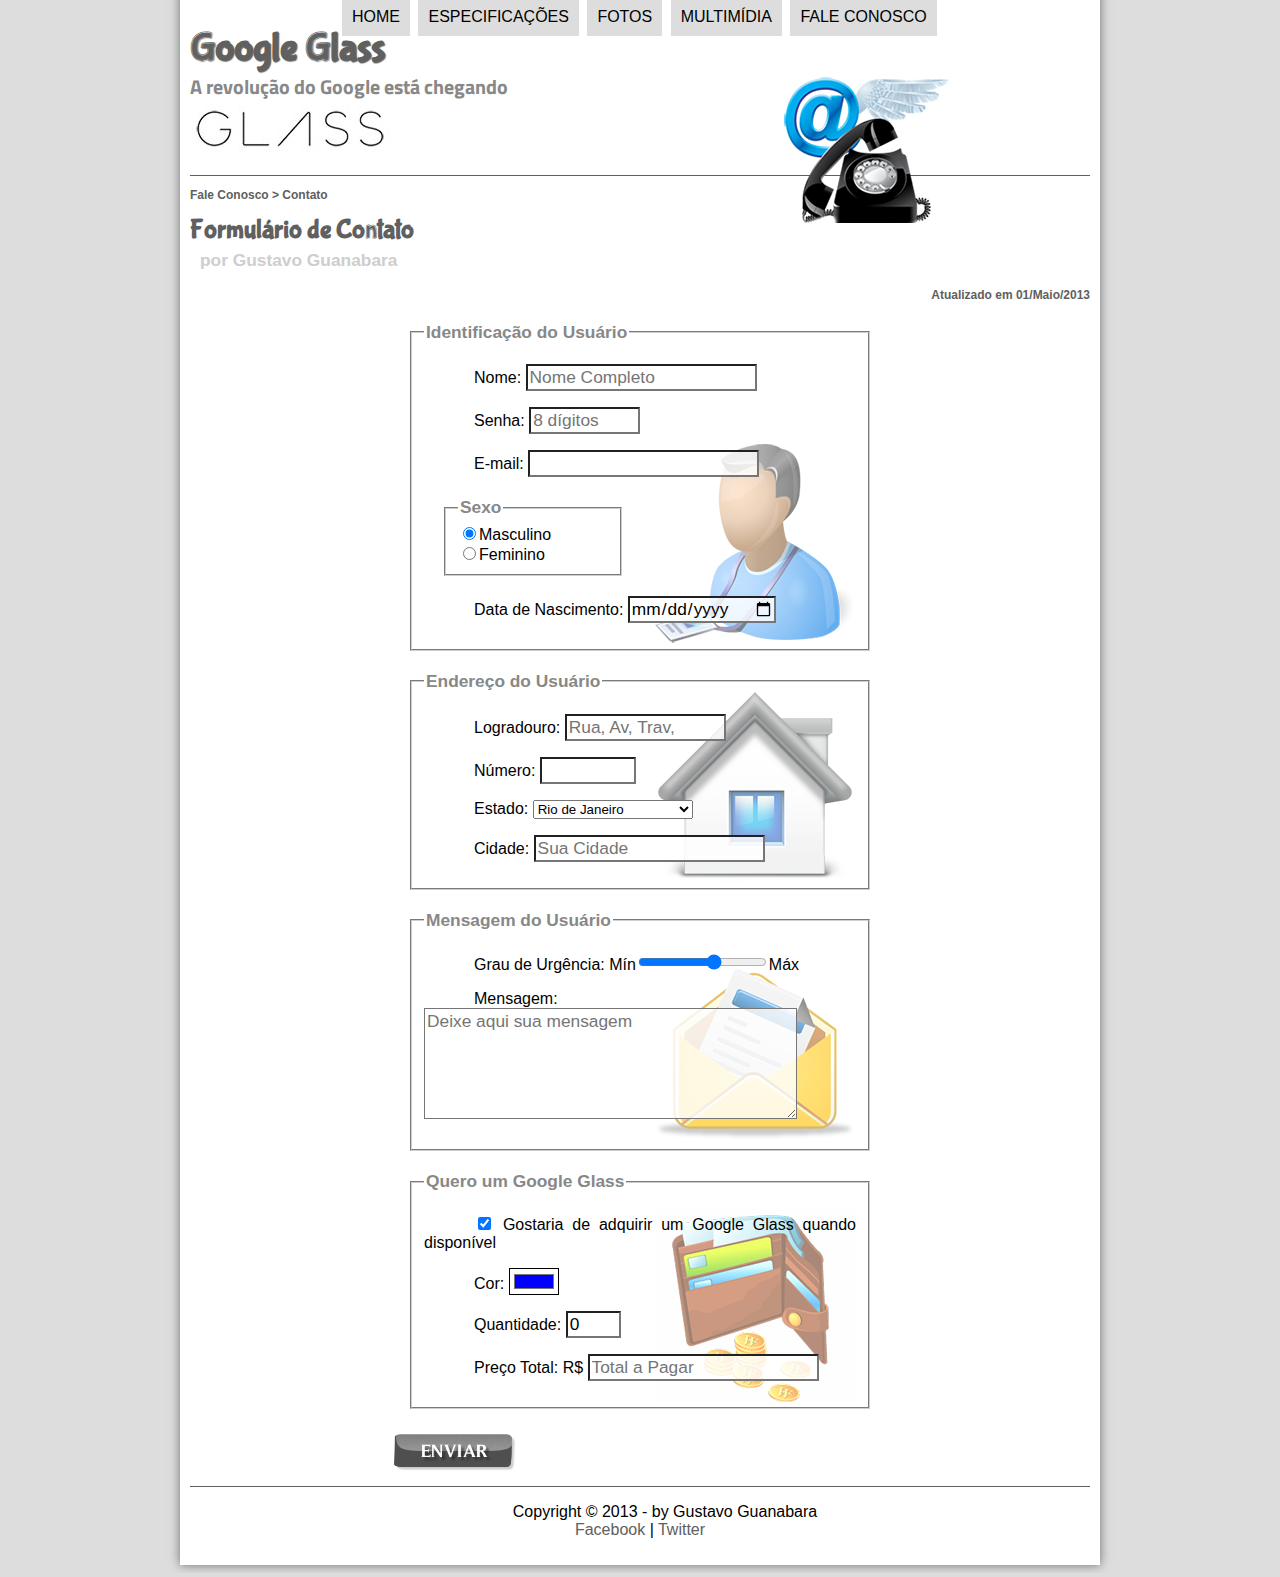
<file: fale-conosco.html>
<!DOCTYPE html>
<html lang="pt-br">

<head>
    <meta charset="UTF-8">
    <title>Tudo sobre o Google Glass</title>
    <link rel="stylesheet" href="_css/estilo.css"/>
    <link rel="stylesheet" href="_css/form.css">
    <script language="JavaScript" src="_javascript/funcoes.js"></script>
    <script>
        function calc_total() {
            var qtd = parseInt(document.getElementById('cQtd').value);
            tot = qtd * 1500;
            document.getElementById('cTot').value = tot;
        }
    </script>
</head>

<body>
<div id="interface">

    <header id="cabecalho">
    <hgroup>
    <h1>Google Glass</h1>
    <h2>A revolução do Google está chegando</h2>
    </hgroup>

    <img id="icone" src="_imagens/contato.png">

<nav id="menu">
        <h1>Menu Principal</h1>
<ul type="disc">
    <li onmouseover="mudaFoto('_imagens/home.png')" onmouseout="mudaFoto('_imagens/contato.png')"><a href="index.html">Home</a></li>
    <li onmouseover="mudaFoto('_imagens/especificacoes.png')" onmouseout="mudaFoto('_imagens/contato.png')"><a href="specs.html">Especificações</a></li>
    <li onmouseover="mudaFoto('_imagens/fotos.png')" onmouseout="mudaFoto('_imagens/contato.png')"><a href="fotos.html">Fotos</a></li>
    <li onmouseover="mudaFoto('_imagens/multimidia.png')" onmouseout="mudaFoto('_imagens/contato.png')"><a href="multimidia.html">Multimídia</a></li>
    <li onmouseover="mudaFoto('_imagens/contato.png')" onmouseout="mudaFoto('_imagens/contato.png')"><a href="fale-conosco.html">Fale conosco</a></li>
</ul>
    </nav>
    </header>


<section id="corpo-full">
    <article id="noticia-principal">
        <header id="cabecalho-artigo">
            <hgroup>
                <h3>Fale Conosco > Contato</h3>
                <h1>Formulário de Contato</h1>
                <h2>por Gustavo Guanabara</h2>
                <h3 class="direita">Atualizado em 01/Maio/2013</h3>
            </hgroup>
        </header>

<form method="post" id="fContato" action="mailto:contato@cursoemvideo.com" oninput="calc_total();">

    <fieldset id="usuario"><legend>Identificação do Usuário</legend>    
    <p><label for="cNome">Nome:</label>
        <input type="text" name="tNome" id="cNome" size="20" maxlength="30" placeholder="Nome Completo"/>
    </p>
    <p><label for="cSenha">Senha:</label>
        <input type="password" name="tSenha" id="cSenha" size="8" maxlength="8" placeholder="8 dígitos"/>
    </p>
    <p><label for="cMail">E-mail:</label>
        <input type="email" name="tMail" id="cMail" size="20" maxlength="40"/>
    </p>
    <fieldset id="sexo"><legend>Sexo</legend>
        <input type="radio" name="tSexo" id="cMasc" checked/><label for="cMasc">Masculino</label><br/>
        <input type="radio" name="tSexo" id="cFem"/><label for="cFem">Feminino</label>
    </fieldset>
    <p><label for="cNasc">Data de Nascimento:</label>
        <input type="date" name="tNasc" id="cNasc"/>
    </p>
    </fieldset>

    <fieldset id="endereco"><legend>Endereço do Usuário</legend>
    <p><label for="cRua">Logradouro:</label>
        <input type="text" name="tRua" id="cRua" size="13" maxlength="80" placeholder="Rua, Av, Trav,"/>
    </p>
    <p><label for="cNum">Número:</label>
        <input type="number" name="tNum" id="cNum" min="0" max="99999">
    </p>
    <p><label for="cEst">Estado:</label>
        <select name="tEst" id="cEst">
            <optgroup label="Região Sudeste">
                <option value="RJ">Rio de Janeiro</option>
                <option value="SP">São Paulo</option>
                <option value="MG">Minas Gerais</option>
            </optgroup>
            <optgroup label="Região Sul">
                <option value="PR">Paraná</option>
                <option value="SC">Santa Catarina</option>
                <option value="RS">Rio Grande do Sul</option>
            </optgroup>
            <optgroup label="Região Norte">
                <option value="AC">Acre</option>
                <option value="AM">Amazonas</option>
                <option value="AP">Amapá</option>
                <option value="TO">Tocantins</option>
                <option value="RR">Roraima</option>
                <option value="RO">Rondônia</option>
                <option value="PA">Pará</option>
            </optgroup>
            <optgroup label="Região Nordeste">
                <option value="CE">Ceará</option>
                <option value="PE">Pernambuco</option>
                <option value="PB">Paraíba</option>
                <option value="MA">Maranhão</option>
                <option value="PI">Piauí</option>
                <option value="AL">Alagoas</option>
                <option value="BA">Bahia</option>
                <option value="RN">Rio Grande do Norte</option>
                <option value="SE">Sergipe</option>
            </optgroup>
            <optgroup label="Região Centro-Oeste">
                <option value="MT">Mato Grosso</option>
                <option value="MS">Mato Grosso do Sul</option>
                <option value="GO">Goiás</option>
                <option value="DF">Distrito Federal</option>
                <option value="ES">Espírito Santo</option>
            </optgroup>

        </select>
    </p>
    <p><label for="cCid">Cidade:</label>
        <input type="text" name="tCid" id="cCid" maxlength="40" size="20" placeholder="Sua Cidade" list="cidades"/>
        <datalist id="cidades">
            <option value="Rio de Janeiro"></option>
            <option value="Nova Iguaçu"></option>
            <option value="Niterói"></option>
            <option value="Belford Roxo"></option>
        </datalist>
    </p>
    </fieldset>

    <fieldset id="mensagem"><legend>Mensagem do Usuário</legend>
    <p><label for="cUrg">Grau de Urgência:</label>
        Mín<input type="range" name="tUrg" id="idUrg" min="0" max="10" step="2"/>Máx
    </p>
    <p><label for="cMsg">Mensagem:</label>
        <textarea name="tMsg" id="cMsg" cols="35" rows="5" placeholder="Deixe aqui sua mensagem"></textarea>
    </p>
    </fieldset>

    <fieldset id="pedido"><legend>Quero um Google Glass</legend>
    <p><input type="checkbox" name="tPed" id="cPed" checked>
        <label for="cPed">Gostaria de adquirir um Google Glass quando disponível</label>
    </p>
    <p><label for="cCor">Cor:</label>
        <input type="color" name="tCor" id="cCor" value="#0000FF"/>
    </p>
    <p><label for="cQtd">Quantidade:</label>
    <input type="number" name="tQtd" id="cQtd" min="0" max="5" value="0"/>
    </p>
    <p><label for="cTot">Preço Total: R$</label>
        <input type="text" name="tTot" id="cTot" placeholder="Total a Pagar" readonly/>
    </p>
    </fieldset>


<input type="image" name="tEnviar" src="_imagens/botao-enviar.png">
</form>

    </article>
</section>

<footer id="rodape">
    <p>Copyright &copy; 2013 - by Gustavo Guanabara </br>
    <a href="http://facebook.com/cursosemvideo" target="_blank">Facebook</a> | <a href="http://twitter.com/cursosemvideo" target="_blank">Twitter</a></p>
    </footer>
    </div>
    </body>
    </html>
</file>
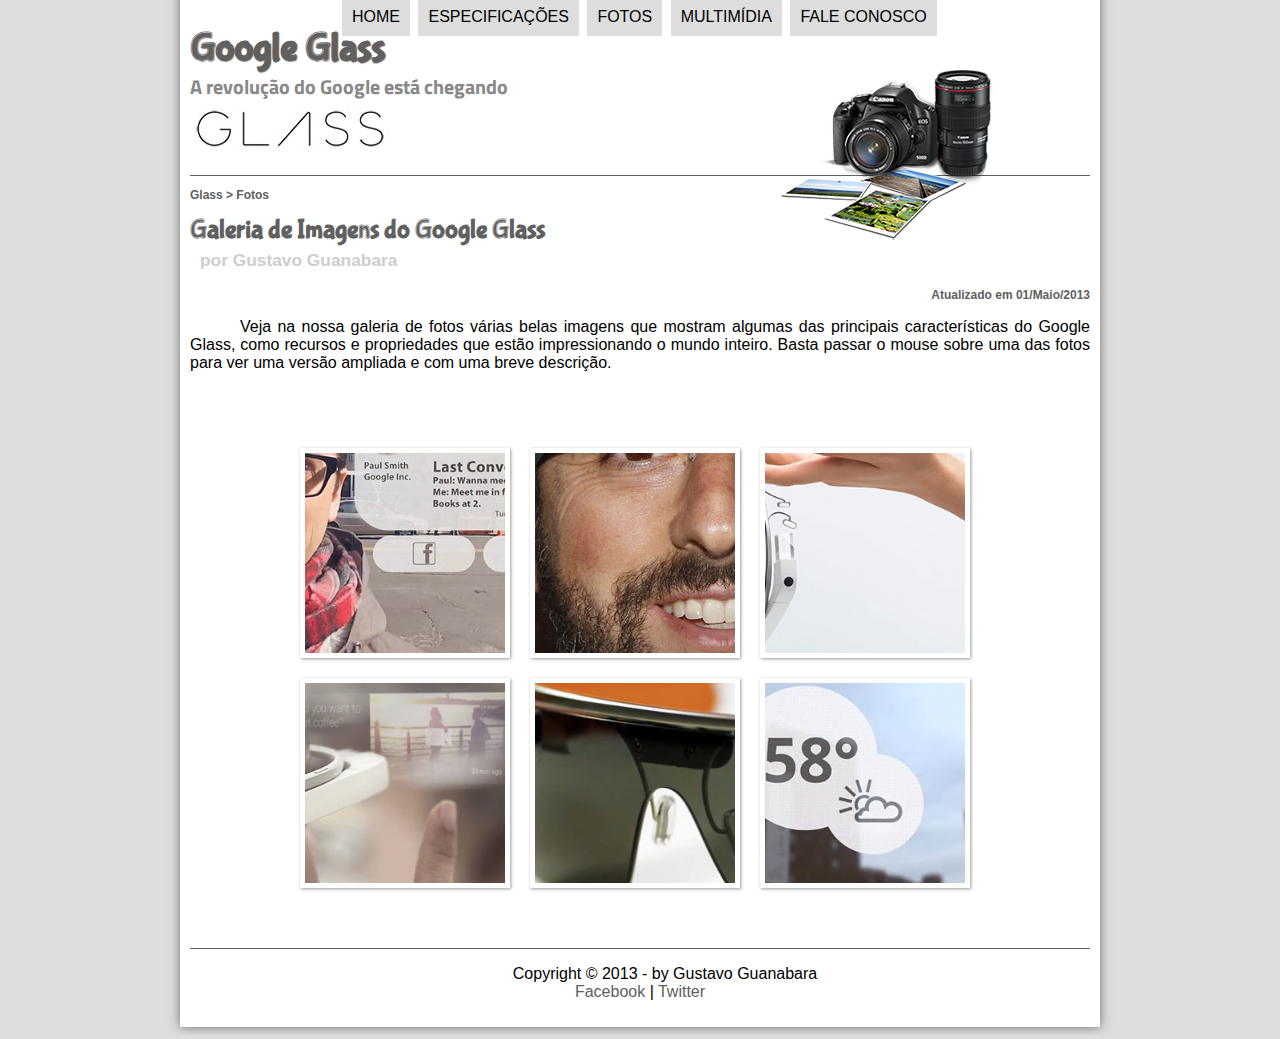
<file: fotos.html>
<!DOCTYPE html>
<html lang="pt-br">

<head>
    <meta charset="UTF-8">
    <title>Tudo sobre o Google Glass</title>
    <link rel="stylesheet" href="_css/estilo.css"/>
    <link rel="stylesheet" href="_css/fotos.css">
</head>
<script language="JavaScript" src="_javascript/funcoes.js"></script>
<body>
<div id="interface">

    <header id="cabecalho">
    <hgroup>
    <h1>Google Glass</h1>
    <h2>A revolução do Google está chegando</h2>
    </hgroup>

    <img id="icone" src="_imagens/fotos.png">

<nav id="menu">
        <h1>Menu Principal</h1>
<ul type="disc">
    <li onmouseover="mudaFoto('_imagens/home.png')" onmouseout="mudaFoto('_imagens/fotos.png')"><a href="index.html">Home</a></li>
    <li onmouseover="mudaFoto('_imagens/especificacoes.png')" onmouseout="mudaFoto('_imagens/fotos.png')"><a href="specs.html">Especificações</a></li>
    <li onmouseover="mudaFoto('_imagens/fotos.png')" onmouseout="mudaFoto('_imagens/fotos.png')"><a href="fotos.html">Fotos</a></li>
    <li onmouseover="mudaFoto('_imagens/multimidia.png')" onmouseout="mudaFoto('_imagens/fotos.png')"><a href="multimidia.html">Multimídia</a></li>
    <li onmouseover="mudaFoto('_imagens/contato.png')" onmouseout="mudaFoto('_imagens/fotos.png')"><a href="fale-conosco.html">Fale conosco</a></li>
</ul>
    </nav>
    </header>

<section id="corpo-full">
    <article id="noticia-principal">
        <header id="cabecalho-artigo">
            <hgroup>
                <h3>Glass > Fotos</h3>
                <h1>Galeria de Imagens do Google Glass</h1>
                <h2>por Gustavo Guanabara</h2>
                <h3 class="direita">Atualizado em 01/Maio/2013</h3>
            </hgroup>
        </header>

    <p>Veja na nossa galeria de fotos várias belas imagens que mostram algumas das principais características do Google Glass, como recursos e propriedades que estão impressionando o mundo inteiro. Basta passar o mouse sobre uma das fotos para ver uma versão ampliada e com uma breve descrição.</p>

<ul id="album-fotos">
    <li id="foto01"><span>Agenda e lembretes</span></li>
    <li id="foto02"><span>Sergey Brin usando o Glass</span></li>
    <li id="foto03"><span>Leve e compacto</span></li>
    <li id="foto04"><span>Sensação de uma tela de 50"</span></li>
    <li id="foto05"><span>Vários tipos de lente</span></li>
    <li id="foto06"><span>Informações importantes</span></li>
</ul>

    </article>
</section>

<footer id="rodape">
    <p>Copyright &copy; 2013 - by Gustavo Guanabara </br>
    <a href="http://facebook.com/cursosemvideo" target="_blank">Facebook</a> | <a href="http://twitter.com/cursosemvideo" target="_blank">Twitter</a></p>
    </footer>
    </div>
    </body>
    </html>
</file>
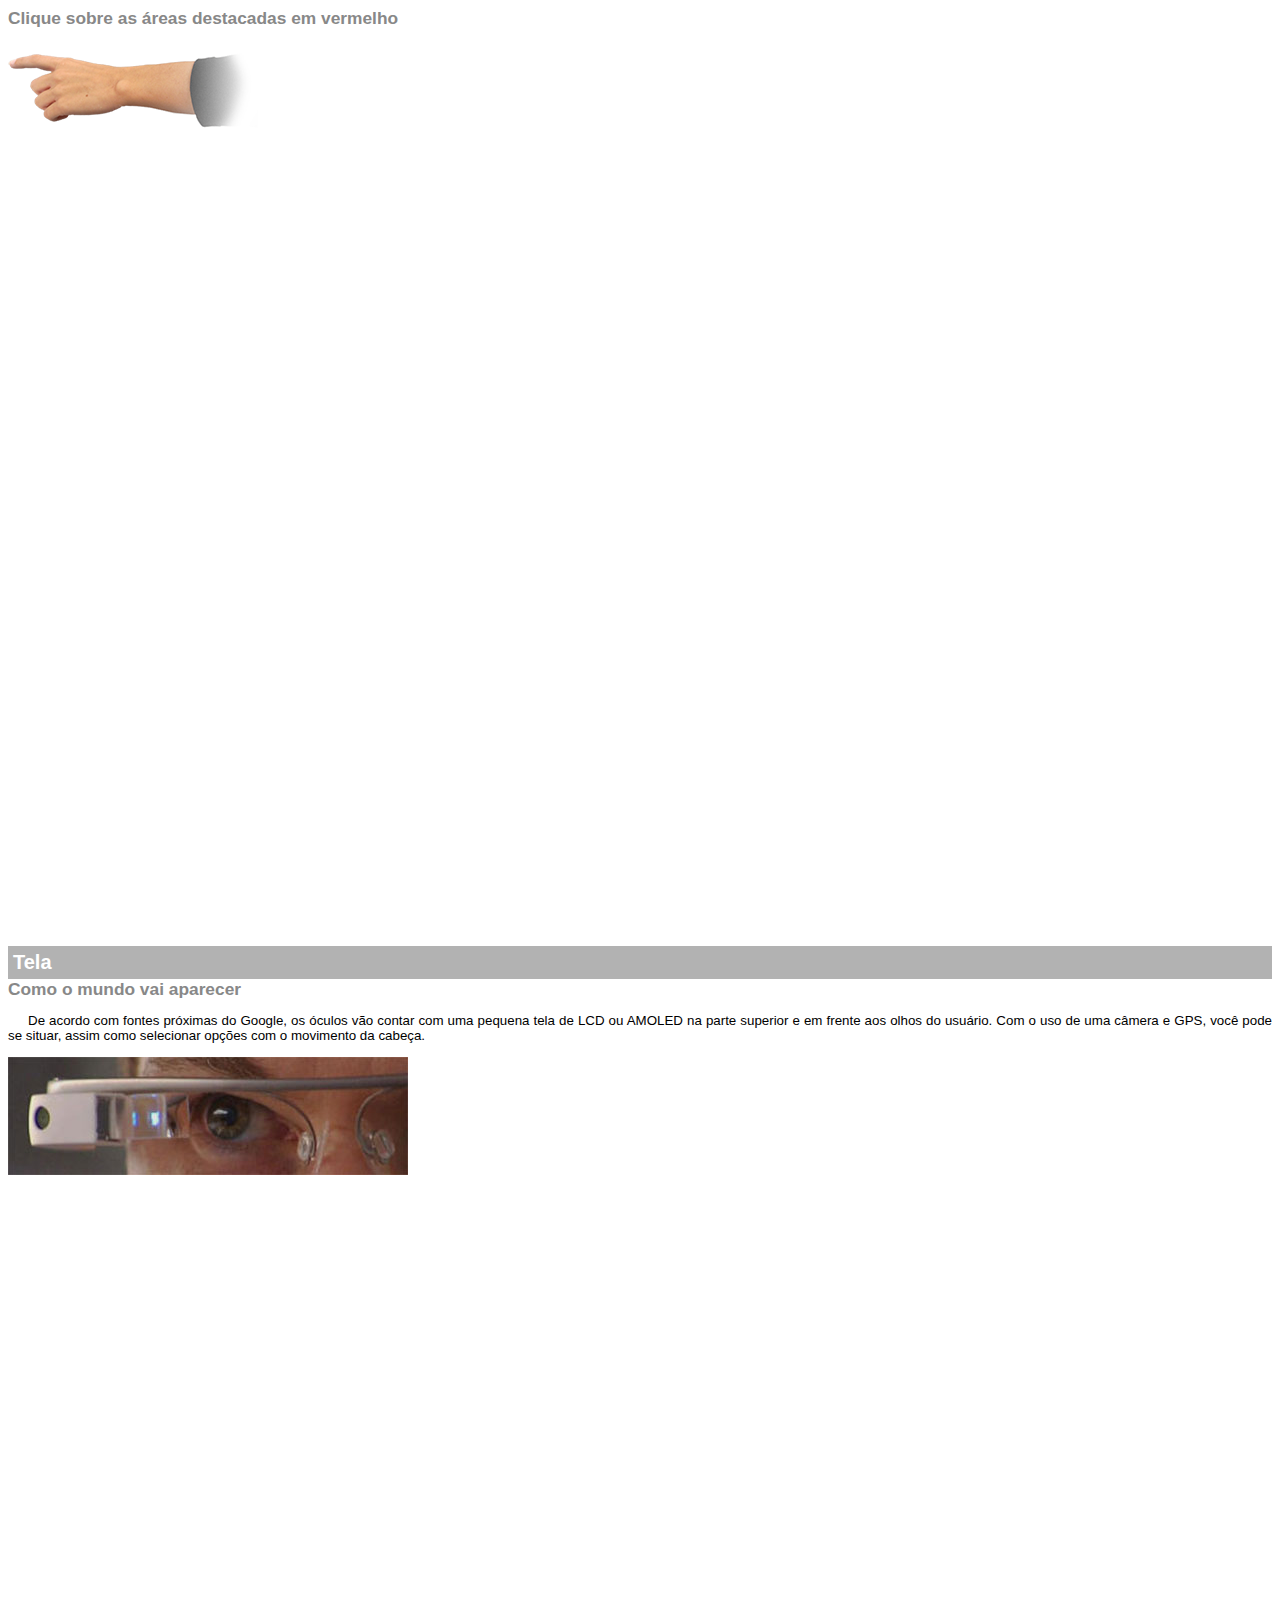
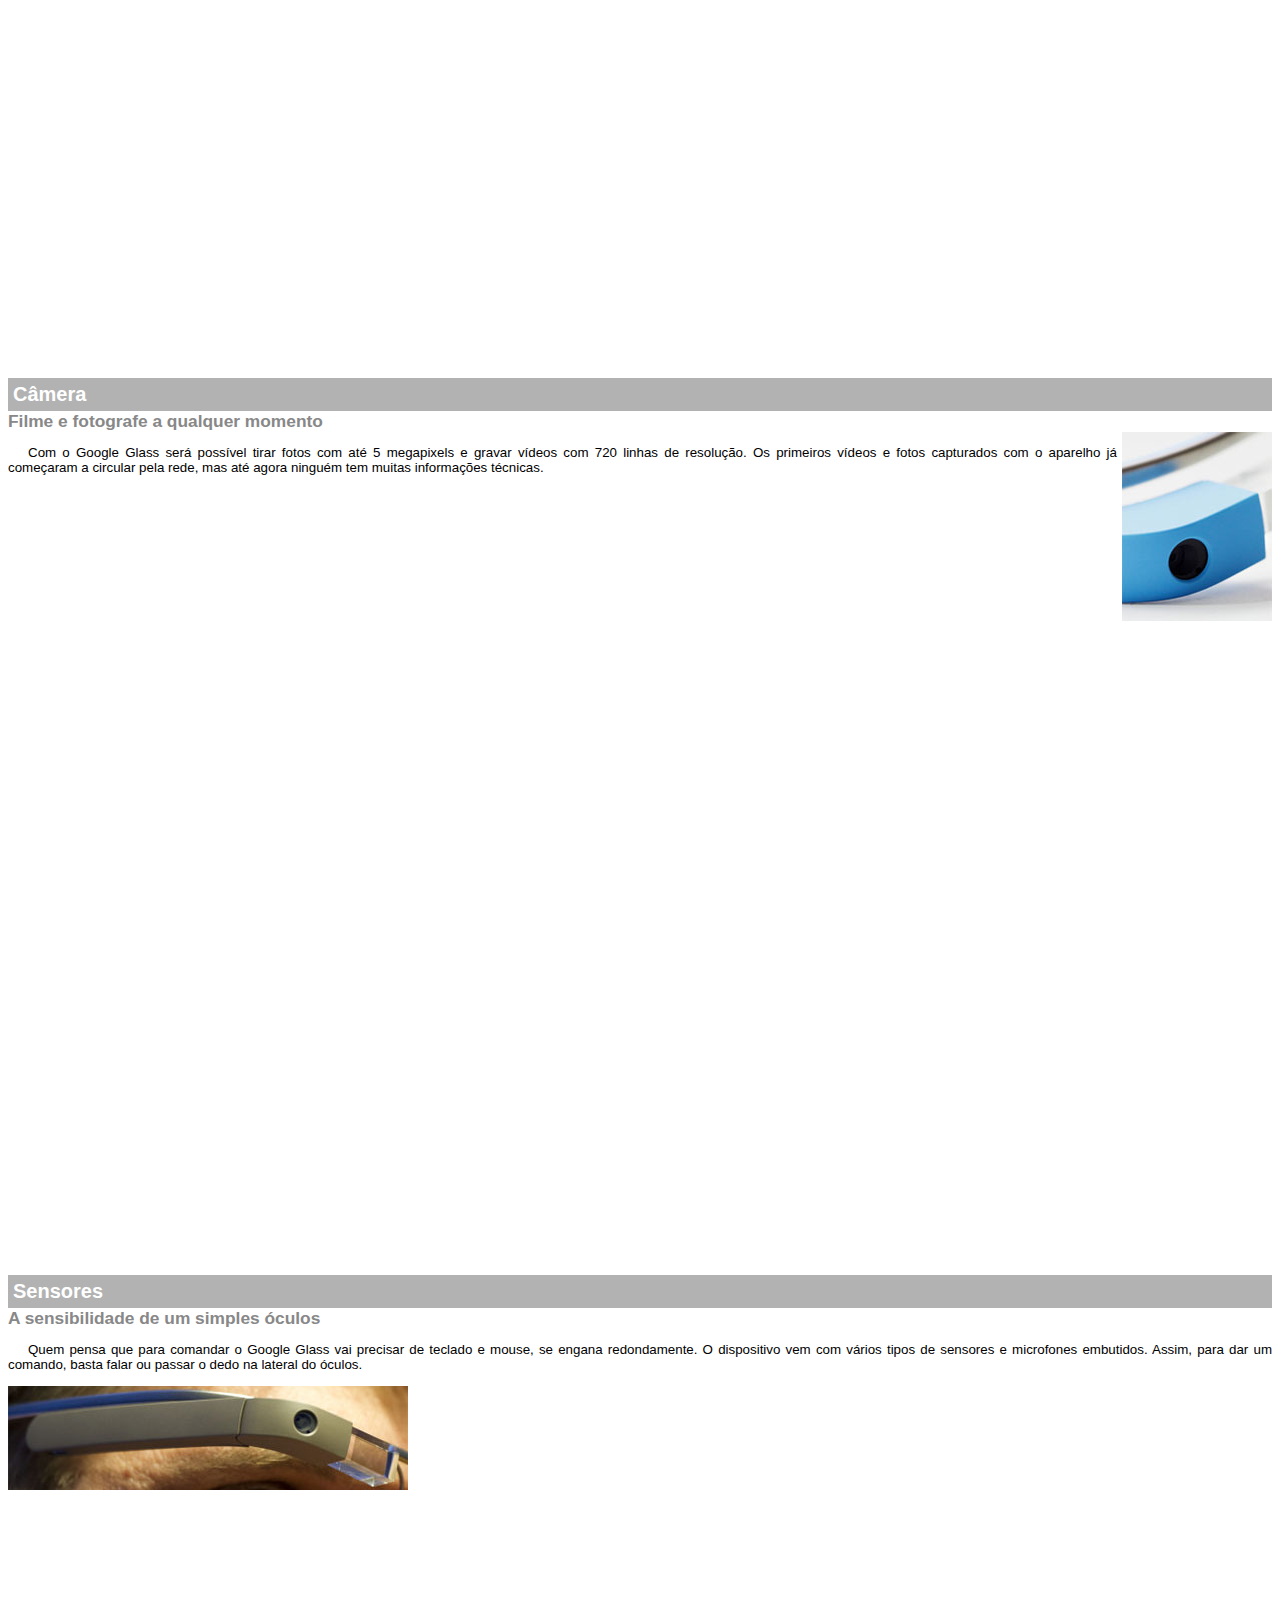
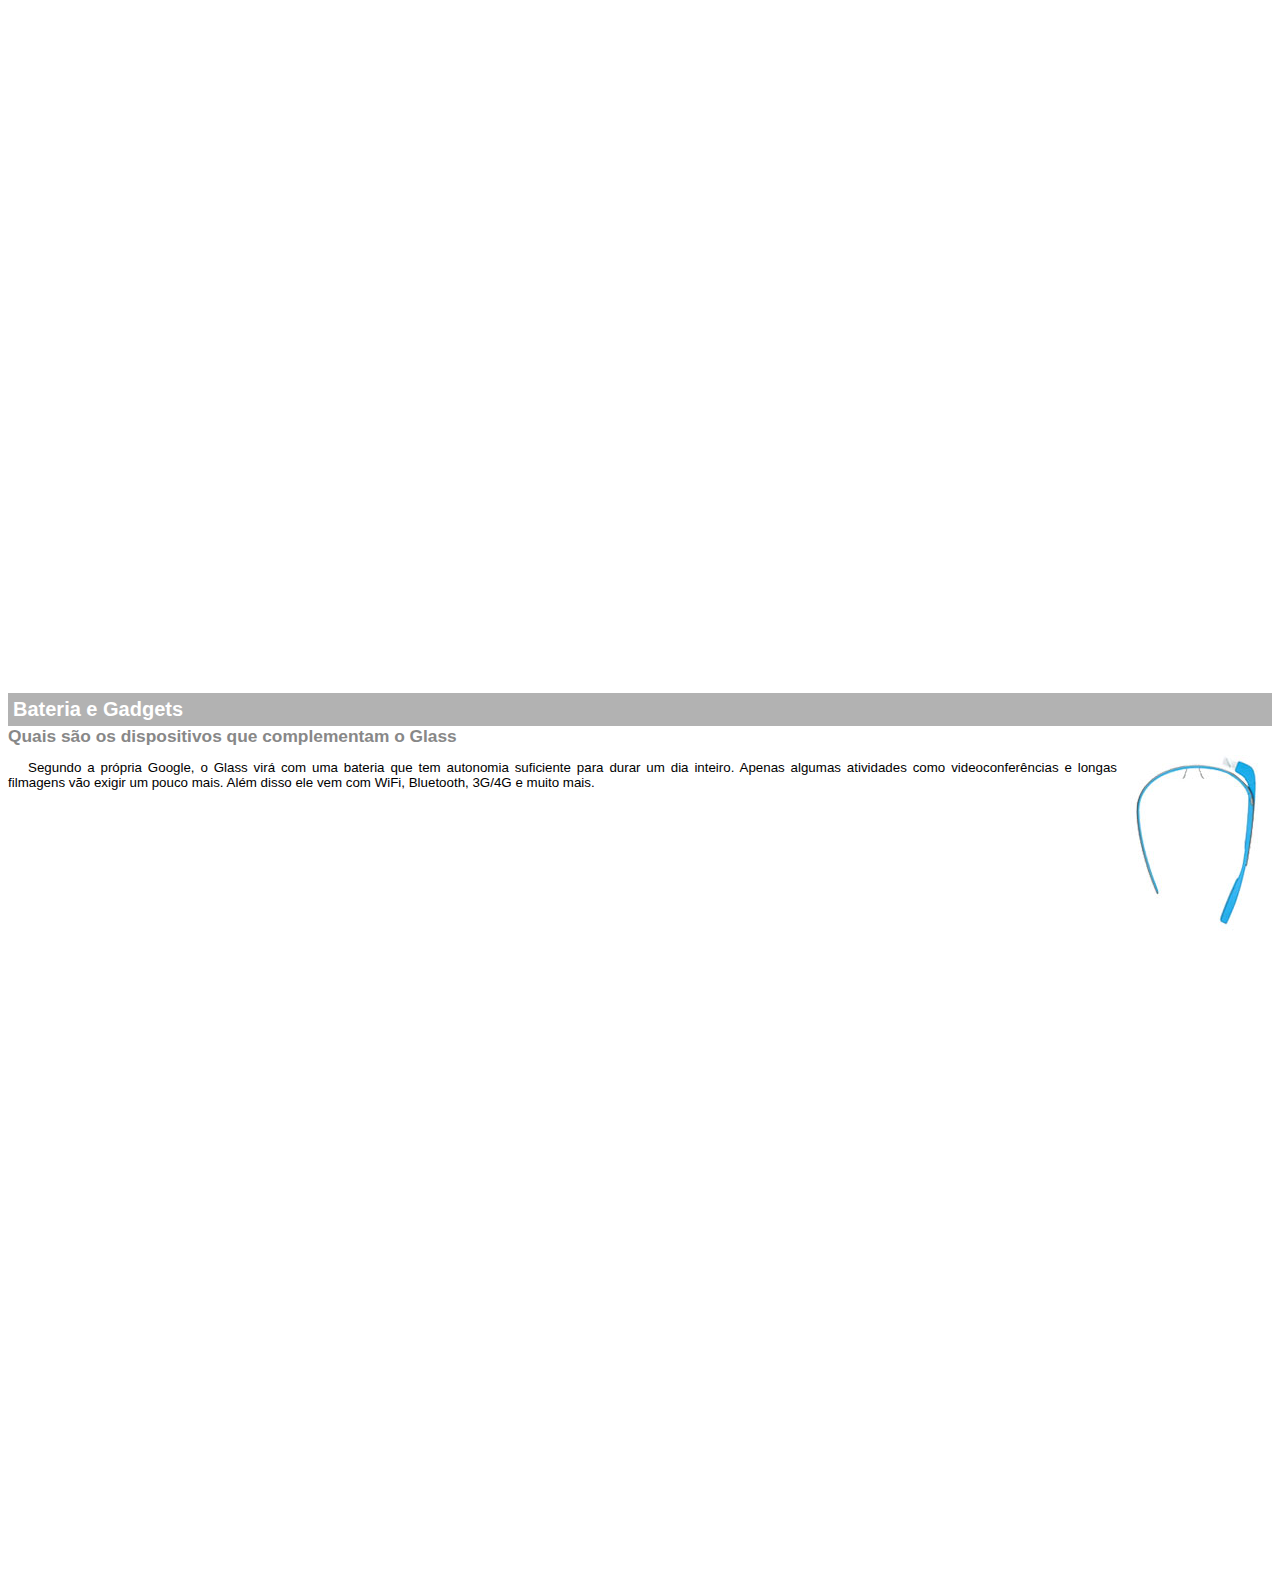
<file: google-glass.html>
<!DOCTYPE html>

<html>
<head>
    <meta charset="UTF-8"/>
    <title>Informações sobre o Google Glass</title>
    <style>
        body {
            font-family: Arial;
            font-size: 10pt;
        }
        p {
            text-align: justify;
            text-indent: 20px;
        }
        article h1 {
            font-size: 15pt;
            color: white;
            background-color: rgba(0,0, 0,.3);
            padding: 5px;
            margin: 0px;
        }
        article h2 {
            font-size: 13pt;
            color: #888888;
            margin: 0px;
        }
        article {
            margin-bottom: 800px;
        }
        img.img-dir {
            display: block;
            float: right;
            margin-left: 5px;
        }
    </style>
</head>
<body>
<article id="topo">
    <header>
        <h2>Clique sobre as áreas destacadas em vermelho</h2>
</header>
    <img src="_imagens/mao.png" alt="Mão apontando para a esquerda">
</article>

<article id="tela">
    <header>
    <h1>Tela</h1>
    <h2>Como o mundo vai aparecer</h2>
    </header>
<p>De acordo com fontes próximas do Google, os óculos vão contar com uma pequena tela de LCD ou AMOLED na parte superior e em frente aos olhos do usuário. Com o uso de uma câmera e GPS, você pode se situar, assim como selecionar opções com o movimento da cabeça.</p>
<img src="_imagens/det-tela.jpg" alt="Tela do Google Glass">
</article>

<article id="camera">
    <header>
    <h1>Câmera</h1>
    <h2>Filme e fotografe a qualquer momento</h2>
    </header>
<img src="_imagens/det-camera.jpg" class="img-dir" alt="Câmera do Google Glass">
<p>Com o Google Glass será possível tirar fotos com até 5 megapixels e gravar vídeos com 720 linhas de resolução. Os primeiros vídeos e fotos capturados com o aparelho já começaram a circular pela rede, mas até agora ninguém tem muitas informações técnicas.</p>
</article>

<article id="sensores">
    <header>
    <h1>Sensores</h1>
    <h2>A sensibilidade de um simples óculos</h2>
    </header>
<p>Quem pensa que para comandar o Google Glass vai precisar de teclado e mouse, se engana redondamente. O dispositivo vem com vários tipos de sensores e microfones embutidos. Assim, para dar um comando, basta falar ou passar o dedo na lateral do óculos.</p>
<img src="_imagens/det-touch.jpg" alt="Sensores do Google Glass">
</article>

<article id="gadgets">
    <header>
    <h1>Bateria e Gadgets</h1>
    <h2>Quais são os dispositivos que complementam o Glass</h2>
    </header>
<img src="_imagens/det-bateria.jpg" class="img-dir" alt="Baterias e Gadgets do Google Glass">
<p>Segundo a própria Google, o Glass virá com uma bateria que tem autonomia suficiente para durar um dia inteiro. Apenas algumas atividades como videoconferências e longas filmagens vão exigir um pouco mais. Além disso ele vem com WiFi, Bluetooth, 3G/4G e muito mais.</p>
</article>
</body>
</html>
</file>
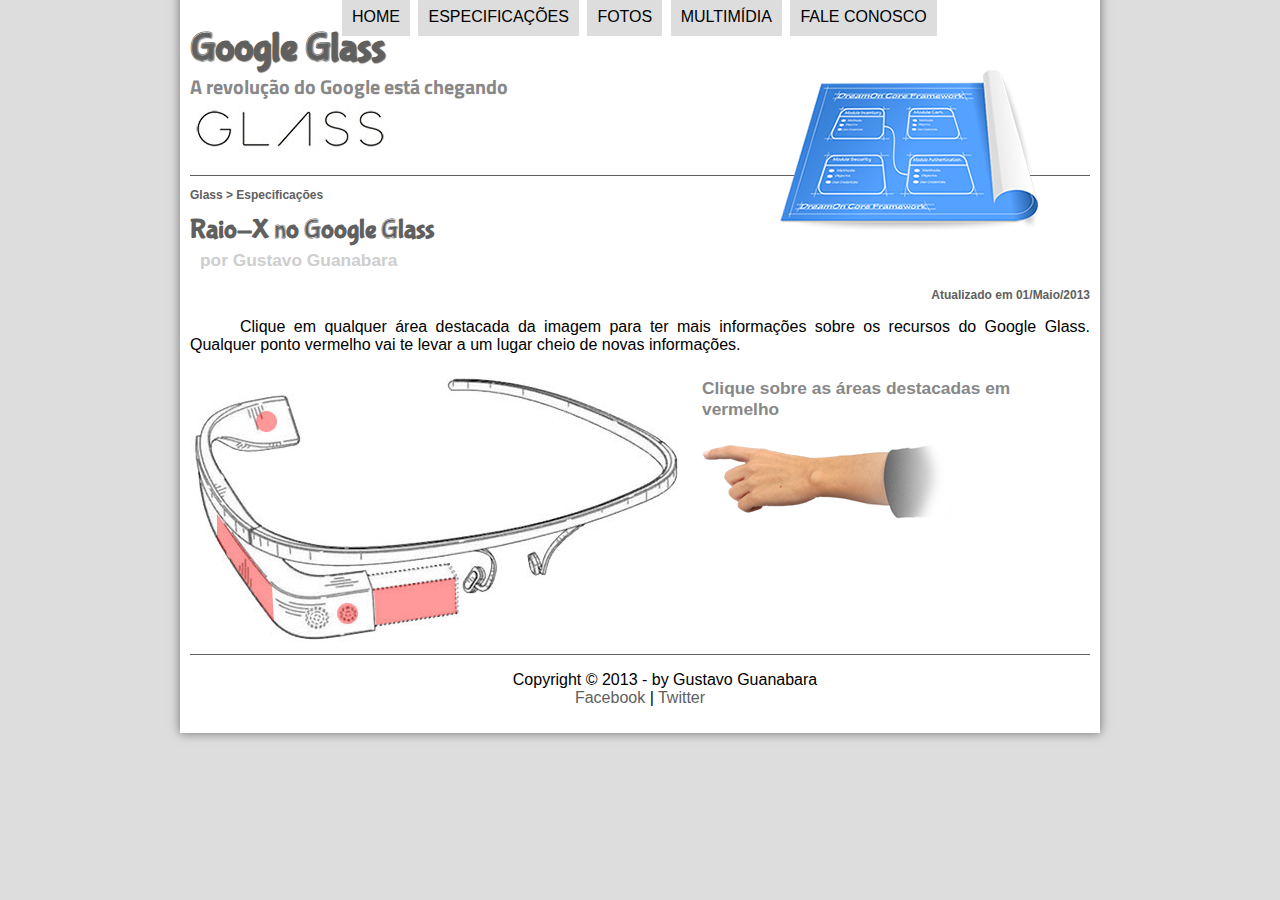
<file: specs.html>
<!DOCTYPE html>
<html lang="pt-br">

<head>
    <meta charset="UTF-8">
    <title>Tudo sobre o Google Glass</title>
    <link rel="stylesheet" href="_css/estilo.css"/>
    <link rel="stylesheet" href="_css/specs.css">
</head>
<script language="JavaScript" src="_javascript/funcoes.js"></script>
<body>
<div id="interface">

    <header id="cabecalho">
    <hgroup>
    <h1>Google Glass</h1>
    <h2>A revolução do Google está chegando</h2>
    </hgroup>

    <img id="icone" src="_imagens/especificacoes.png">

<nav id="menu">
        <h1>Menu Principal</h1>
<ul type="disc">
    <li onmouseover="mudaFoto('_imagens/home.png')" onmouseout="mudaFoto('_imagens/especificacoes.png')"><a href="index.html">Home</a></li>
    <li onmouseover="mudaFoto('_imagens/especificacoes.png')" onmouseout="mudaFoto('_imagens/especificacoes.png')"><a href="specs.html">Especificações</a></li>
    <li onmouseover="mudaFoto('_imagens/fotos.png')" onmouseout="mudaFoto('_imagens/especificacoes.png')"><a href="fotos.html">Fotos</a></li>
    <li onmouseover="mudaFoto('_imagens/multimidia.png')" onmouseout="mudaFoto('_imagens/especificacoes.png')"><a href="multimidia.html">Multimídia</a></li>
    <li onmouseover="mudaFoto('_imagens/contato.png')" onmouseout="mudaFoto('_imagens/especificacoes.png')"><a href="fale-conosco.html">Fale conosco</a></li>
</ul>
    </nav>
    </header>

<section id="corpo-full">
    <article id="noticia-principal">
        <header id="cabecalho-artigo">
            <hgroup>
                <h3>Glass > Especificações</h3>
                <h1>Raio-X no Google Glass</h1>
                <h2>por Gustavo Guanabara</h2>
                <h3 class="direita">Atualizado em 01/Maio/2013</h3>
            </hgroup>
        </header>

        <p>Clique em qualquer área destacada da imagem para ter mais informações sobre os recursos do Google Glass. Qualquer ponto vermelho vai te levar a um lugar cheio de novas informações.</p>

            <section id="conteudo">
                <img src="_imagens/glass-esquema-marcado.jpg" usemap="#meumapa"/>
                <map name="meumapa">
                    <area shape="rect" coords="179,202,270,260" href="google-glass.html#tela" target="janela">
                    <area shape="circle" coords="157,243,12" href="google-glass.html#camera" target="janela">
                    <area shape="circle" coords="76,52,12" href="google-glass.html#gadgets" target="janela">
                    <area shape="poly" coords="28,143,82,217,82,251,27,168" href="google-glass.html#sensores" target="janela">
                </map>
                <iframe src="google-glass.html" name="janela" id="frame-spec"></iframe>
            </section>
    </article>
</section>

<footer id="rodape">
    <p>Copyright &copy; 2013 - by Gustavo Guanabara </br>
    <a href="http://facebook.com/cursosemvideo" target="_blank">Facebook</a> | <a href="http://twitter.com/cursosemvideo" target="_blank">Twitter</a></p>
    </footer>
    </div>
    </body>
    </html>
</file>
<file: _css/estilo.css>
@charset "UTF-8";
@import url(http://fonts.googleapis.com/css?family=Titillium+Web);
@font-face {
    font-family: 'FonteLogo';
    src: url("../_fonts/bubblegum-sans-regular.otf");
}

body {
    background-color: #dddddd;
    color: black;
    font-family: Arial, sans-serif;
}

div#interface {
    width: 900px;
    background-color: white;
    margin: -20px auto 0px auto;
    box-shadow: 0px 0px 10px rgba(0,0,0,0.5);
    padding: 10px;
}

p {
    text-align: justify;
    text-indent: 50px;
}

a {
    color: #606060;
    text-decoration: none;
}

a:hover {
    text-decoration: underline;
}

header#cabecalho img#icone {
    position: absolute;
    left: 780px;
    top: 70px;
}

header#cabecalho {
    border-bottom: 1px #606060 solid;
    height: 150px;
    background: url("../_imagens/glass-logo-peq.jpg") no-repeat 0px 80px;
}

header#cabecalho h1 {
    font-family: 'FonteLogo', sans-serif;
    font-size: 30pt;
    color: #606060;
    text-shadow: 1px 1px 1px rgba(0,0,0,.6);
    padding: 0px;
    margin-bottom: 0px;
}

header#cabecalho h2 {
    font-family: 'Titillium Web', sans-serif;
    color: #888888;
    font-size: 15pt;
    padding: 0px;
    margin-top: 0px;
}
/* Formatação de imagens com legendas */

figure.foto-legenda {
    position: relative;
    border: 8px solid white;
    box-shadow: 1px 1px 4px black;
}

figure.foto-legenda img {
    width: 100%;
    height: 100%;
}

figure.foto-legenda figcaption {
    opacity: 0;
    position: absolute;
    top: 0px;
    background-color: rgba(0,0,0,.4);
    color: white;
    width: 100%;
    height: 100%;
    padding: 10px;
    box-sizing: border-box;
    transition: opacity 1s;
}

figure.foto-legenda:hover figcaption {
    opacity: 1;
}

/* Formatação do Menu */

nav#menu {
    display: block;
}

nav#menu ul {
    list-style: none;
    text-transform: uppercase;
    position: absolute;
    top: -20px;
    left: 300px;
}

nav#menu li {
    display: inline-block;
    background-color: #dddddd;
    padding: 10px;
    margin: 2px;
    transition: background-color 1s;
}

nav#menu li:hover {
    background-color: #606060;
}

nav#menu h1 {
    display: none;
}

nav#menu a {
    color: black;
    text-decoration: none;
}

nav#menu a:hover {
    color: white;
    text-decoration: underline;
}

section#corpo {
    display: block;
    width: 500px;
    float: left;
    border-right: 1px solid #606060;
    padding-right: 15px;
}

article#noticia-principal h2 {
    font-size: 13pt;
    color: #606060;
    background-color: #dddddd;
    padding: 5px 0px 5px 10px;
    margin: 10px 0px 10px 0px;
}

header#cabecalho-artigo h1 {
    font-family: 'FonteLogo', sans-serif;
    font-size: 20pt;
    color: #606060;
    margin-bottom: 0px;
    margin-top: 0px;
}

.direita {
    text-align: right;
}

header#cabecalho-artigo h2 {
    font-size: 13pt;
    color: #cecece;
    background-color: #ffffff;
    margin: 0px;
}

header#cabecalho-artigo h3 {
    font-size: 12px;
    color: #606060;
}

table#tabelaspec {
    border: 1px solid #606060;
    border-spacing: 0px;
    margin-left: auto;
    margin-right: auto;
}

table#tabelaspec td {
    border: 1px solid #606060;
    padding: 10px;
    text-align: center;
    vertical-align: middle;
}

table#tabelaspec td.ce {
    color: #ffffff;
    background-color: #606060;
    vertical-align: top;
    font-weight: bold;
}

table#tabelaspec td.cd {
    background-color: #cecece;
}

table#tabelaspec caption {
    color: #888888;
    font-size: 13pt;
    font-weight: bolder;
}

table#tabelaspec caption span {
    display: block;
    float: right;
    color: black;
    font-size: 8pt;
    margin-top: 10px;
}

aside#lateral {
    display: block;
    width: 350px;
    float: right;
    background-color: #dddddd;
    padding: 10px;
    margin-top: 10px;
    box-shadow: 2px 2px 2px rgba(0,0,0,.5);
}

aside#lateral h1 {
    font-family: 'FonteLogo', sans-serif;
    font-size: 20pt;
    color: #606060;
    margin-top: 0px;
}

aside#lateral h2 {
    background-color: #606060;
    font-size: 13pt;
    color: #ffffff;
    padding: 5px;
}

footer#rodape {
    clear: both;
    border-top: 1px solid #606060;

}

footer#rodape p {
    text-align: center;
}

div video#filme1 {
    padding: 0px;
    margin-bottom: 10px;
}

div video#filme2 {
    padding: 0px;
    width: 350px;
}
</file>
<file: _css/form.css>
@charset "UTF-8";

form {
    width: 500px;
    margin: auto;
}

input, textarea {
    font-family: sans-serif;
    font-weight: normal;
    font-size: 13pt;
    background-color: rgba(255,255,255,.8);
}

input:hover, textarea:hover {
    background-color: #dddddd;
}

legend {
    color: #888888;
    font-weight: bold;
    font-size: 13pt;
    font-family: sans-serif;
}

fieldset {
    border-color: #cecece;
    margin: 20px;
}

fieldset#sexo {
    width: 150px;
}

fieldset#usuario {
    background: url(../_imagens/icone-contato.png) no-repeat 95% 95%;
}

fieldset#endereco {
    background: url(../_imagens/icone-endereco.png) no-repeat 95% 95%;
}

fieldset#mensagem {
    background: url(../_imagens/icone-mensagem.png) no-repeat 95% 95%;
}

fieldset#pedido {
    background: url(../_imagens/icone-pagamento.png) no-repeat 95% 95%;
}
</file>
<file: _css/fotos.css>
@charset "UTF-8";

ul#album-fotos {
    width: 700px;
    margin: 0 auto;
    padding: 50px;
    overflow: hidden;
    list-style: none;
}

ul#album-fotos li {
    float: left;
    width: 200px;
    height: 200px;
    margin: 10px;
    border: 5px solid #ffffff;
    background-color: #ffffff;
    box-shadow: 1px 1px 3px rgba(0,0,0,.4);
    -webkit-transition: all .4s ease-in;
}

ul#album-fotos li:hover {
    -webkit-transform: scale(1.5);
}

ul#album-fotos li:hover span {
    opacity: 1;
}

ul#album-fotos li span {
    opacity: 0;
    color: #ffffff;
    text-shadow: 1px 1px 1px 1px #000000;
    background-color: rgba(0,0,0,.3);
    font-size: 9pt;
    line-height: 370px;
    padding: 5px;
}

/* Album de Fotos */

ul#album-fotos li#foto01 {
    background: url('../_imagens/galeria-01.jpg') no-repeat;
    background-position: 50% 50%;
    background-size: 400px 400px;
    background-color: #ffffff;
}

ul#album-fotos li#foto01:hover {
    background-position: 0px 0px;
    background-size: 200px 200px;
}

ul#album-fotos li#foto02 {
    background: url('../_imagens/galeria-02.jpg') no-repeat;
    background-position: 50% 50%;
    background-size: 400px 400px;
    background-color: #ffffff;
}

ul#album-fotos li#foto02:hover {
    background-position: 0px 0px;
    background-size: 200px 200px;
}

ul#album-fotos li#foto03 {
    background: url('../_imagens/galeria-03.jpg') no-repeat;
    background-position: 50% 50%;
    background-size: 400px 400px;
    background-color: #ffffff;
}

ul#album-fotos li#foto03:hover {
    background-position: 0px 0px;
    background-size: 200px 200px;
}

ul#album-fotos li#foto04 {
    background: url('../_imagens/galeria-04.jpg') no-repeat;
    background-position: 50% 50%;
    background-size: 400px 400px;
    background-color: #ffffff;
}

ul#album-fotos li#foto04:hover {
    background-position: 0px 0px;
    background-size: 200px 200px;
}

ul#album-fotos li#foto05 {
    background: url('../_imagens/galeria-05.jpg') no-repeat;
    background-position: 50% 50%;
    background-size: 400px 400px;
    background-color: #ffffff;
}

ul#album-fotos li#foto05:hover {
    background-position: 0px 0px;
    background-size: 200px 200px;
}

ul#album-fotos li#foto06 {
    background: url('../_imagens/galeria-06.jpg') no-repeat;
    background-position: 50% 50%;
    background-size: 400px 400px;
    background-color: #ffffff;
}

ul#album-fotos li#foto06:hover {
    background-position: 0px 0px;
    background-size: 200px 200px;
}
</file>
<file: _css/specs.css>
@charset "UTF-8";

section#conteudo {
    width: 1000px;
    margin: auto;
}

iframe#frame-spec {
    width: 400px;
    height: 280px;
    border: none;
    overflow: hidden;
}

iframe#frame-spec ::-webkit-scrollbar {
    display: none;
}
</file>
